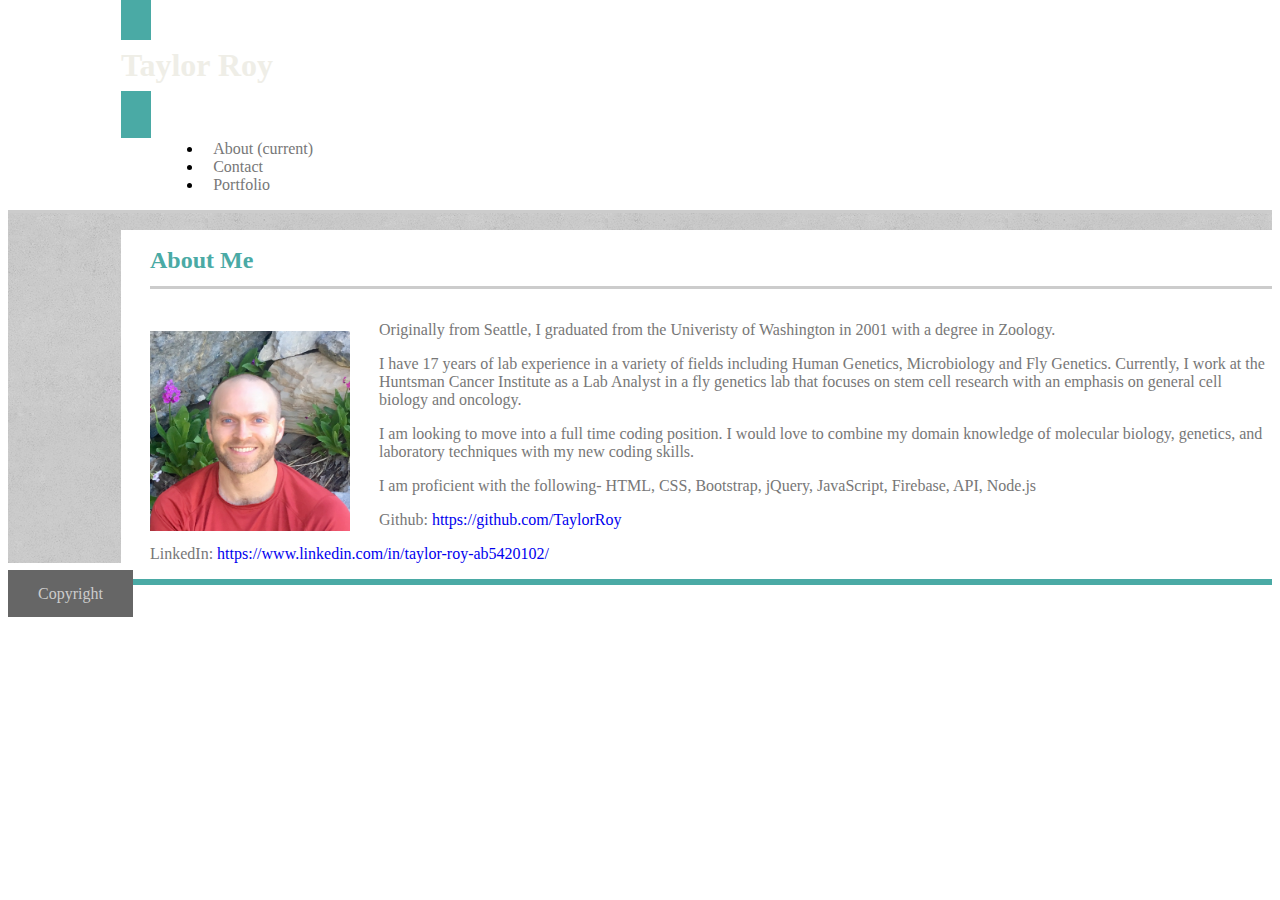
<file: index.html>
<!DOCTYPE html>
<html lang="en">

<head>
  <meta charset="UTF-8">
  <meta name="viewport" content="width=device-width, initial-scale=1.0">
  <meta http-equiv="X-UA-Compatible" content="ie=edge">
  <title>Taylor Roy Bio</title>

  <link rel="stylesheet" href="https://stackpath.bootstrapcdn.com/bootstrap/4.1.3/css/bootstrap.min.css" integrity="sha384-MCw98/SFnGE8fJT3GXwEOngsV7Zt27NXFoaoApmYm81iuXoPkFOJwJ8ERdknLPMO"
    crossorigin="anonymous">

  <link rel="stylesheet" href="./css/style.css">

</head>

<STYLE>
  A {
    text-decoration: none;
  }
</STYLE>

<body>
  <nav class="navbar">
    <a class="navbar-brand" href="#">
      <h1 class="taylor">Taylor Roy</h1>
    </a>
    <!-- <button class="navbar-toggler" type="button" data-toggle="collapse" data-target="#navbarNav" aria-controls="navbarNav" aria-expanded="false" aria-label="Toggle navigation"> -->
    <!-- <span class="navbar-toggler-icon"></span> -->
    <!-- </button> -->
    <!-- <div class="collapse navbar-collapse" id="navbarNav"</div> -->
    <ul class="navbar-nav">
      <li class="nav-item active">
        <a class="nav-link" id="about" href="index.html">About <span class="sr-only">(current)</span></a>
      </li>
      <li class="nav-item">
        <a class="nav-link" href="contact.html">Contact</a>
      </li>
      <li class="nav-item">
        <a class="nav-link" href="portfolio.html">Portfolio</a>
      </li>
    </ul>
    </div>
  </nav>


  <div class="row">
    <div class="col" style="background-image:url(./images/mooning/mooning/mooning.png)">

      <section class="main-bio">

        <h2>About Me</h2>

        <img class="bio-image" src="./images/Taylor_Headshot.jpg" alt="Headshot">

        <div class="bio">
          <p class="p1">Originally from Seattle, I graduated from the Univeristy of Washington in 2001 with a degree in Zoology.</p>
          <p>I have 17 years of lab experience in a variety of fields including Human Genetics, Microbiology and Fly Genetics. Currently, I work at the Huntsman Cancer Institute as a Lab Analyst in a fly genetics lab that focuses on stem cell research with an emphasis on general cell biology and oncology. </p>
          <p>I am looking to move into a full time coding position. I would love to combine my domain knowledge of molecular biology, genetics, and laboratory techniques with my new coding skills.</p>
        </div>
        
        <p>I am proficient with the following- HTML, CSS, Bootstrap, jQuery, JavaScript, Firebase, API, Node.js</p>
        <p>Github: <a href=" https://github.com/TaylorRoy"> https://github.com/TaylorRoy</a></p>
          <p>LinkedIn: <a href="https://www.linkedin.com/in/taylor-roy-ab5420102/"> https://www.linkedin.com/in/taylor-roy-ab5420102/</a></p>

      </section>
    </div>
  </div>
  <div>
    <nav class="navbar sticky-bottom navbar-light bg-light">
      <a id="sticky-copyright" class="navbar-brand col-12" href="#">Copyright</a>
    </nav>
  </div>

  <!-- bootstrap jquery scripts -->

  <script src="https://code.jquery.com/jquery-3.3.1.slim.min.js" integrity="sha384-q8i/X+965DzO0rT7abK41JStQIAqVgRVzpbzo5smXKp4YfRvH+8abtTE1Pi6jizo"
    crossorigin="anonymous"></script>
  <script src="https://cdnjs.cloudflare.com/ajax/libs/popper.js/1.14.3/umd/popper.min.js" integrity="sha384-ZMP7rVo3mIykV+2+9J3UJ46jBk0WLaUAdn689aCwoqbBJiSnjAK/l8WvCWPIPm49"
    crossorigin="anonymous"></script>
  <script src="https://stackpath.bootstrapcdn.com/bootstrap/4.1.3/js/bootstrap.min.js" integrity="sha384-ChfqqxuZUCnJSK3+MXmPNIyE6ZbWh2IMqE241rYiqJxyMiZ6OW/JmZQ5stwEULTy"
    crossorigin="anonymous"></script>


</body>

</html>
</file>
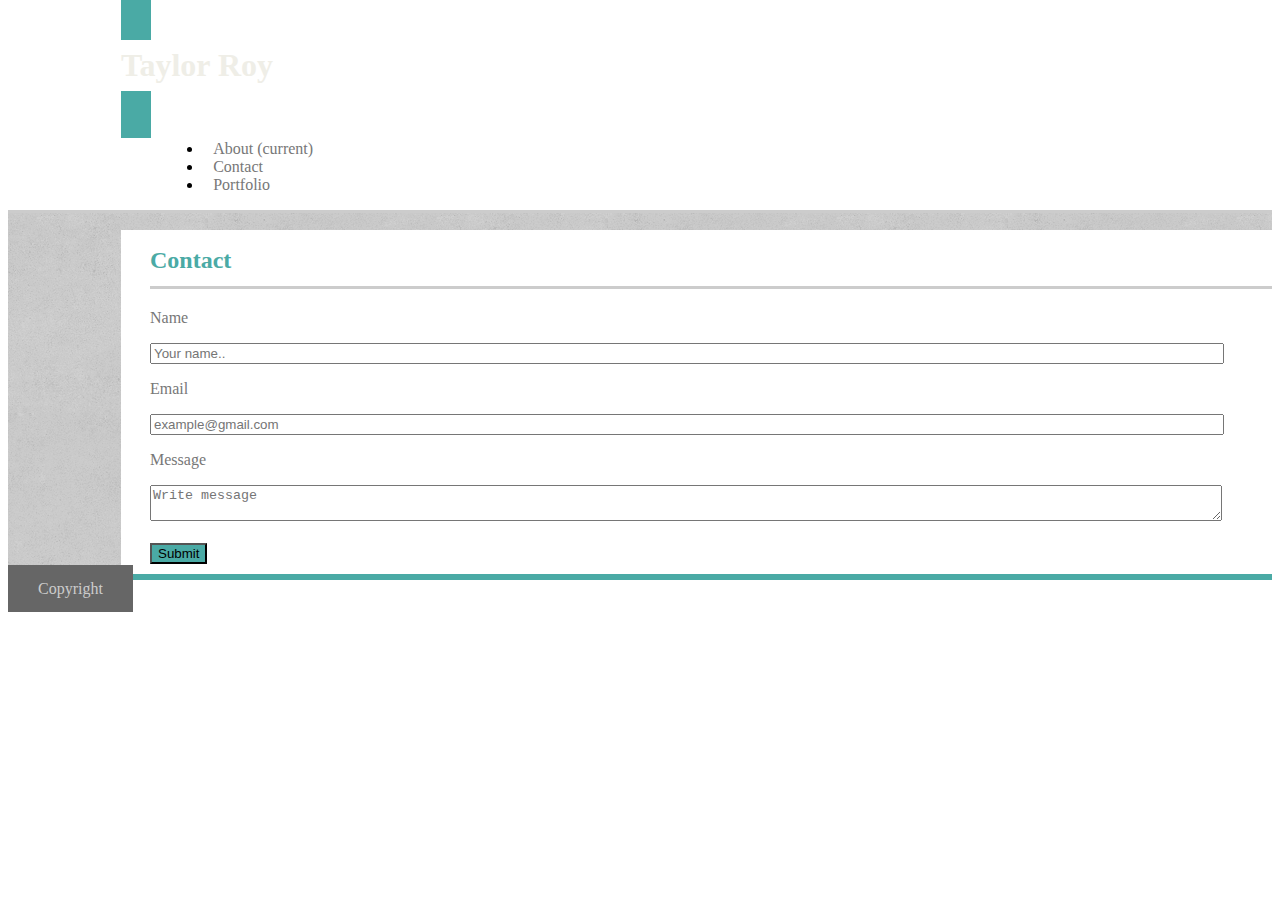
<file: contact.html>
<!DOCTYPE html>
<html lang="en">
<head>
    <meta charset="UTF-8">
    <meta name="viewport" content="width=device-width, initial-scale=1.0">
    <meta http-equiv="X-UA-Compatible" content="ie=edge">
    <title>Taylor Roy Bio</title>

    <link rel="stylesheet" href="https://stackpath.bootstrapcdn.com/bootstrap/4.1.3/css/bootstrap.min.css" integrity="sha384-MCw98/SFnGE8fJT3GXwEOngsV7Zt27NXFoaoApmYm81iuXoPkFOJwJ8ERdknLPMO" crossorigin="anonymous">

    <link rel="stylesheet" href="./css/style.css">

</head>

<STYLE>A {text-decoration: none;} </STYLE>

<body> 
        <nav class="navbar">
                <a class="navbar-brand" href="#"><h1 class="taylor">Taylor Roy</h1></a>
                <!-- <button class="navbar-toggler" type="button" data-toggle="collapse" data-target="#navbarNav" aria-controls="navbarNav" aria-expanded="false" aria-label="Toggle navigation"> -->
                  <!-- <span class="navbar-toggler-icon"></span> -->
                <!-- </button> -->
                <!-- <div class="collapse navbar-collapse" id="navbarNav"</div> -->
                  <ul class="navbar-nav">
                    <li class="nav-item active">
                      <a class="nav-link" id="about" href="index.html">About <span class="sr-only">(current)</span></a>
                    </li>
                    <li class="nav-item">
                      <a class="nav-link" href="contact.html">Contact</a>
                    </li>
                    <li class="nav-item">
                      <a class="nav-link" href="portfolio.html">Portfolio</a>
                    </li>
                  </ul>
                </div>
              </nav>

              
              <div class="row">
                    <div class="col" style="background-image:url(./images/mooning/mooning/mooning.png)"> 
                        
                        <section class ="main-bio">

                            <h2>Contact</h2>
            
                            <div>
                                <p class="p1name">Name</p>
                                <form>
                                    <input class="name-area" type="text" placeholder="Your name..">
                                </form>
                
                                <p class="email">Email</p>
                                <form>
                                    <input class="email-area" type="text" placeholder="example@gmail.com">
                                </form>
                
                                <p class="pmessage">Message</p>
                                <textarea class="message-area" class="message-area" name="message" placeholder="Write message"></textarea>
                
                                <button class="button">Submit</button>
                
                        </section>
                    </div>
                </div>
                
                <div>
                    <nav class="navbar sticky-bottom navbar-light bg-light">
                      <a  id="sticky-copyright" class="navbar-brand col-12" href="#">Copyright</a>
                    </nav>
                  </div>

              <!-- bootstrap jquery scripts -->

              <script src="https://code.jquery.com/jquery-3.3.1.slim.min.js" integrity="sha384-q8i/X+965DzO0rT7abK41JStQIAqVgRVzpbzo5smXKp4YfRvH+8abtTE1Pi6jizo" crossorigin="anonymous"></script>
<script src="https://cdnjs.cloudflare.com/ajax/libs/popper.js/1.14.3/umd/popper.min.js" integrity="sha384-ZMP7rVo3mIykV+2+9J3UJ46jBk0WLaUAdn689aCwoqbBJiSnjAK/l8WvCWPIPm49" crossorigin="anonymous"></script>
<script src="https://stackpath.bootstrapcdn.com/bootstrap/4.1.3/js/bootstrap.min.js" integrity="sha384-ChfqqxuZUCnJSK3+MXmPNIyE6ZbWh2IMqE241rYiqJxyMiZ6OW/JmZQ5stwEULTy" crossorigin="anonymous"></script>
    
    
</body>
</html>
</file>
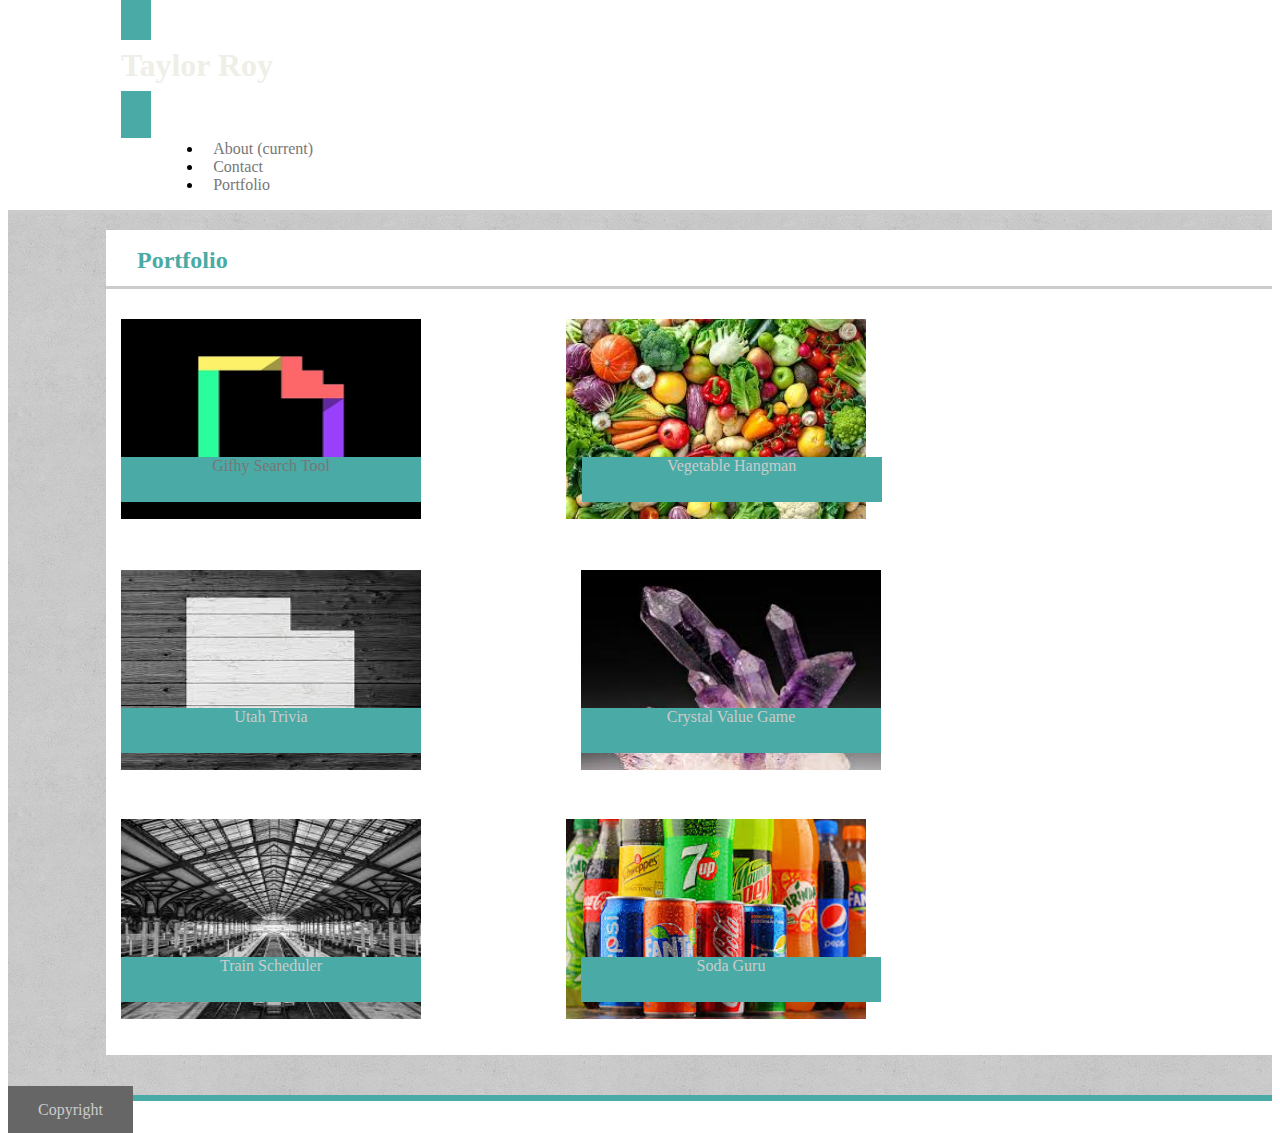
<file: portfolio.html>
<!DOCTYPE html>
<html lang="en">

<head>
  <meta charset="UTF-8">
  <meta name="viewport" content="width=device-width, initial-scale=1.0">
  <meta http-equiv="X-UA-Compatible" content="ie=edge">
  <title>Taylor Roy Bio</title>

  <!-- link to Bootstrap -->
  <link rel="stylesheet" href="https://stackpath.bootstrapcdn.com/bootstrap/4.1.3/css/bootstrap.min.css" integrity="sha384-MCw98/SFnGE8fJT3GXwEOngsV7Zt27NXFoaoApmYm81iuXoPkFOJwJ8ERdknLPMO"
    crossorigin="anonymous">

    <!--link to Google Fonts-->
    <link href="https://fonts.googleapis.com/css?family=Monoton" rel="stylesheet">

  <!-- link to css -->
  <link rel="stylesheet" href="./css/style.css">

</head>

<STYLE>
  A {
    text-decoration: none;
  }
</STYLE>

<body>
  <nav class="navbar">
    <a class="navbar-brand" href="#">
      <h1 class="taylor">Taylor Roy</h1>
    </a>
    <!-- <button class="navbar-toggler" type="button" data-toggle="collapse" data-target="#navbarNav" aria-controls="navbarNav" aria-expanded="false" aria-label="Toggle navigation"> -->
    <!-- <span class="navbar-toggler-icon"></span> -->
    <!-- </button> -->
    <!-- <div class="collapse navbar-collapse" id="navbarNav"</div> -->
    <ul class="navbar-nav">
      <li class="nav-item active">
        <a class="nav-link" id="about" href="index.html">About <span class="sr-only">(current)</span></a>
      </li>
      <li class="nav-item">
        <a class="nav-link" href="contact.html">Contact</a>
      </li>
      <li class="nav-item">
        <a class="nav-link" href="portfolio.html">Portfolio</a>
      </li>
    </ul>
    </div>
  </nav>

  <Div class="container col-md-12">

    <div class="row">
      <div class="col" id=col-portfolio style="background-image:url(./images/mooning/mooning/mooning.png)">

        <section id="main-bio-portfolio" class="main-bio">

          <h2 class="h2portfolio">Portfolio</h2>

          <div class="picture-area col-md-12 ">

            <div class="giphy-area col-sm-12 col-md-5">
              <img class="giphy" src="./images/giphy.png" alt="word-guess">
              <span class="giphy-banner">Gifhy Search Tool</span>
            </div>

            <div class="hangman-area col-sm-12 col-md-5">
              <img class="hangman" src="./images/vegetables.jpg" alt="rpg">
              <span class="hangman-banner">Vegetable Hangman</span>
            </div>

            <div class="trivia-area col-sm-12 col-md-5">
              <img class="trivia" src="./images/utah.jpg" alt="trivia">
              <span class="trivia-banner">Utah Trivia</span>
            </div>

            <div class="crystal-area col-sm-12 col-md-5">
              <img class="crystal" src="./images/crystal.jpg" alt="widget">
              <span class="crystal-banner">Crystal Value Game</span>
            </div>

            <div class="train-scheduler-area col-sm-12 col-md-5">
              <img class="train-scheduler" src="./images/train.jpg" alt="rock-paper-scissors">
              <span class="train-scheduler-banner">Train Scheduler</span>
            </div>

          <div class="soda-guru-area col-sm-12 col-md-5">
            <img class="soda-guru" src="./images/soda.jpg" alt="soda-guru">
            <span class="soda-guru-banner">Soda Guru</span>
          </div>
        </div>

        </section>
      </div>
    </div>
  </Div>

  <div>
    <nav class="navbar sticky-bottom navbar-light bg-light">
      <a id="sticky-copyright" class="navbar-brand col-12" href="#">Copyright</a>
    </nav>
  </div>

   <!--links JQuery to HTML file-->
   <script src="https://ajax.googleapis.com/ajax/libs/jquery/3.3.1/jquery.min.js"></script>

   <!--links javascript file to html file-->
   <script src="./javascript/portfolio.js"></script>


  <!-- bootstrap jquery scripts -->

  <!-- <script src="https://code.jquery.com/jquery-3.3.1.slim.min.js" integrity="sha384-q8i/X+965DzO0rT7abK41JStQIAqVgRVzpbzo5smXKp4YfRvH+8abtTE1Pi6jizo"
    crossorigin="anonymous"></script>
  <script src="https://cdnjs.cloudflare.com/ajax/libs/popper.js/1.14.3/umd/popper.min.js" integrity="sha384-ZMP7rVo3mIykV+2+9J3UJ46jBk0WLaUAdn689aCwoqbBJiSnjAK/l8WvCWPIPm49"
    crossorigin="anonymous"></script>
  <script src="https://stackpath.bootstrapcdn.com/bootstrap/4.1.3/js/bootstrap.min.js" integrity="sha384-ChfqqxuZUCnJSK3+MXmPNIyE6ZbWh2IMqE241rYiqJxyMiZ6OW/JmZQ5stwEULTy"
    crossorigin="anonymous"></script> -->

</body>

</html>
</file>
<file: css/style.css>
body {
    height: 100%;
}

p {
    color:#777777;
}


.navbar {
    width: 100%;
    padding-left: 113px;
    background-color: #ffffff;
}

 .navbar-nav {
    flex-direction: row;
    padding-left: 6.5%;
}

.navbar-brand {
    background-color: #4aaaa5;
    color: #efeee7;
    font-family: 'Georgia', Times, Times New Roman, serif;
    padding-top: 15px;
    padding-bottom: 15px;
    padding-left: 30px;
    padding-right: 30px;
    margin-top: -8px;
    margin-bottom: -8px;    
}

.taylor {
    width:200px;
}

.collapse {
    width:100%;
    margin-left: 50%;
}

.nav-link {
    margin: 0 10px;
    color:#777777;
}


    
.sticky-bottom {
    padding-left: 0px;
border-top-width: 6px;
border-top-style: solid;
border-color: #4aaaa5;
padding-right: 0px;
}

#sticky-copyright {
    text-align: center;
background-color: #666666;
color:#cccccc;
}

.col {
    /* width: 100%; */
     border-top-width: 3px;
    border-top-style: solid;
    border-color: #cccccc;
    clear: both;
    height: auto;
}

.main-bio {
    background-color:#ffffff;
    margin-left: 113px;
    text-align: left;
    padding-left: 29px;
}

h2 {
    color:#4aaaa5;
    font-family: 'Georgia', Times, Times New Roman, serif;
    margin-top: 17px;
    padding-top: 17px;
    padding-bottom: 3px;
    border-bottom-width: 3px;
border-bottom-style: solid;
border-color:#cccccc;
padding-bottom: 12px;
}

.bio-image {
    width: 200px;
    height: 200px;
    float: left;
    margin-right: 29px;
    margin-top: 22px;
}

.p1{

padding-top: 12px;
border-color: #cccccc;
}



/* Below this line is styling for contact page */

.name-area,
.email-area,
.message-area {
    width: 95%;
}

.col {
    /* height:415px; */
}

.message-area {
    margin-bottom: 18px;
}

.button {
    background-color: #4aaaa5;
    margin-bottom: 10px;
}



/* Below this line is styling for portfolio page */

.main-bio-portfolio {
    padding-left: 0px;
    margin-left: 97px;
}
#col-portfolio {
    padding-bottom: 40px;
    margin-bottom: 0px;
}

#main-bio-portfolio {
    padding-bottom: 136px;
    padding-left: 0px;
    margin-left: 98px;
}

.picture-area {
    display: flex;
  flex-wrap: wrap;
}
.h2portfolio {
    margin-bottom: 30px;
    padding-left: 31px;
}

.giphy-area {
    position: relative;
    width: 300px;
    height: 200px; 
    padding-right: 93px;
    margin-right: 52px;
    padding-left: 15px; 
}

.giphy {
    width: 300px;
    height: 200px;
}

.giphy-banner {
    position: absolute;
    width: 300px;
    height: 45px;
    background-color: #4aaaa5;
    color:#777777;
    text-align: center;
    right: 0px;
    left: 15px;
    top: 138px;
}

.hangman-area {
    position: relative;
    width: 300px;
    height: 200px;
}

.hangman {
    width: 300px;
    height: 200px;
}

.hangman-banner {
    position: absolute;
    width: 300px;
    height: 45px;
    background-color: #4aaaa5;
    color:#cccccc;
    text-align: center;
    right: 0px;
    left: 15.583px;
    top: 138px;
}

.trivia-area {
    position: relative;
    width: 300px;
    height: 200px;
    top: 51px;
    padding-right: 93px;
    margin-right: 52px;
    padding-left: 15px;
}

.trivia {
    width: 300px;
    height: 200px;
}

.trivia-banner {
    position: absolute;
    width: 300px;
    height: 45px;
    background-color: #4aaaa5;
    color:#cccccc;
    text-align: center;
    right: 0px;
    top: 138px;
    left:15px;
}

.crystal-area {
    position: relative;
    width: 300px;
    height: 200px;
    top: 51px;
    padding-right: 93px;
    margin-right: 52px;
    padding-left: 15px;
}

.crystal {
    width: 300px;
    height: 200px;
}

.crystal-banner {
    position: absolute;
    width: 300px;
    height: 45px;
    background-color: #4aaaa5;
    color:#cccccc;
    text-align: center;
    right: 0px;
    left:15px;
    top: 138px;
}

.train-scheduler-area {
    position: relative;
    width: 300px;
    height: 200px;
    top: 100px;
    padding-right: 93px;
    margin-right: 52px;
    padding-left: 15px;
}

.train-scheduler {
    width: 300px;
    height: 200px;
}

.train-scheduler-banner {
    position: absolute;
    width: 300px;
    height: 45px;
    background-color: #4aaaa5;
    color:#cccccc;
    text-align: center;
    right: 0px;
    left:15px;
    top: 138px;
}

.soda-guru-area {
    position: relative;
    width: 300px;
    height: 200px;
    top: 100px;
    /*
    margin-left: 53px;     */
}

.soda-guru {
    width: 300px;
    height: 200px;
}

.soda-guru-banner {
    position: absolute;
    width: 300px;
    height: 45px;
    background-color: #4aaaa5;
    color:#cccccc;
    text-align: center;
    right: 0px;
    left:15px;
    top: 138px;
}
</file>
